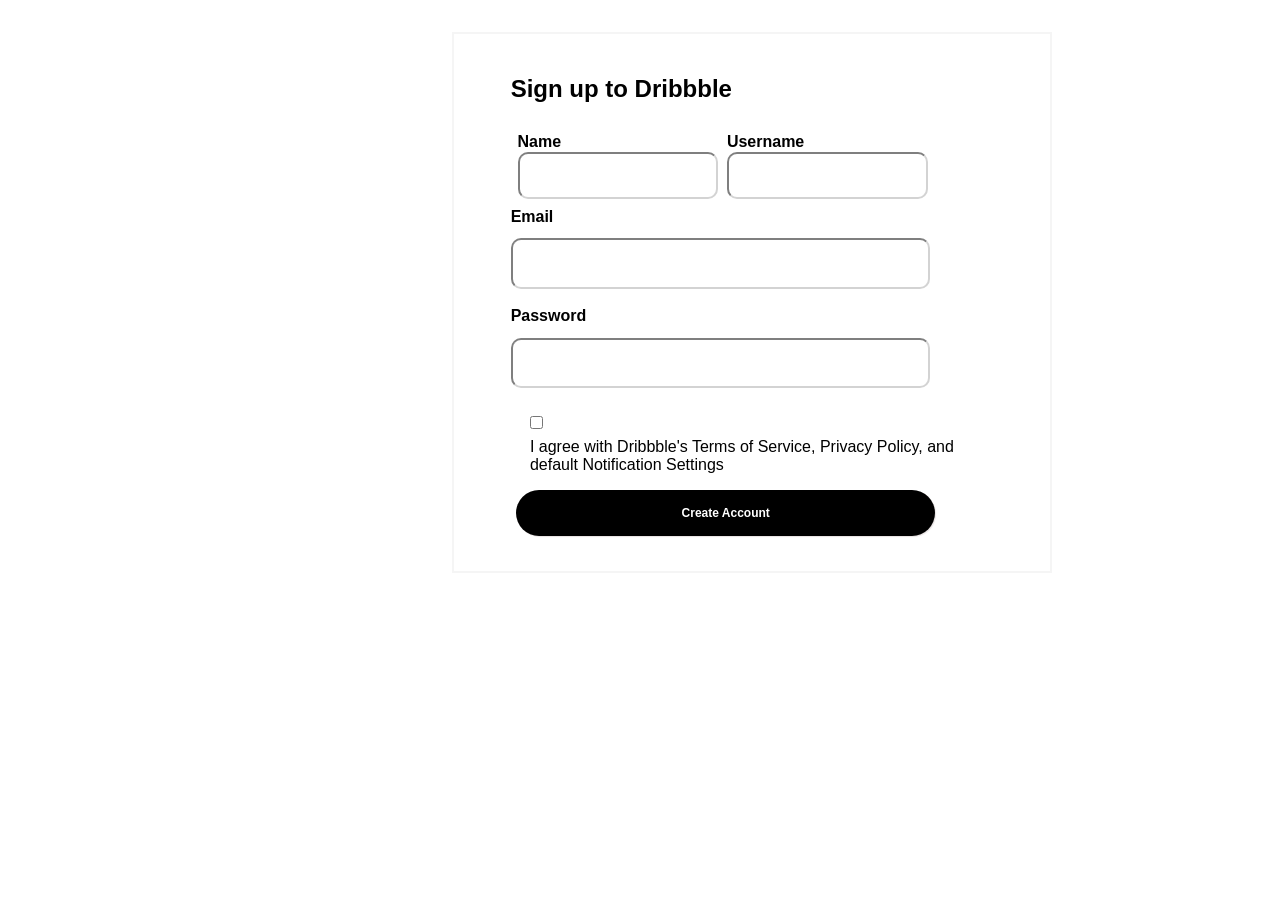
<file: signin.html>
<!DOCTYPE html>
<html lang="en">
<head>
    <meta charset="UTF-8">
    <meta name="viewport" content="width=device-width, initial-scale=1.0">
    <title>Sign Up| Dribbble</title>
    <link rel="icon" href="https://static.vecteezy.com/system/resources/previews/012/660/867/non_2x/dribbble-logo-on-transparent-isolated-background-free-vector.jpg"/>
    <link rel="stylesheet" href="./signin.css"/>
</head>
<body class="a"><section class="main">
    <form id="formy">
    <h1>Sign up to Dribbble</h1>
    <div class="l1">
    <fieldset>
     <label class="l2">Name</label><br>
     <input class="i1" type="text"   required/>
    </fieldset>
    <fieldset>
     <label class="l3">Username</label><br>
     <input  class="i2" type="text" required/><br>
    </fieldset>
    </div>
     <label class="l4">Email</label><br>
     <input class="i3" type="email" required/><br>
     <label class="l5">Password</label><br>
     <input class="i4" type="password" required/><br>
     <div>
        <input type="checkbox"/>
        <p>I agree with Dribbble's Terms of Service, Privacy Policy, and default Notification Settings</p>
    </div>
<button class="b1">Create Account</button>


</form>
</section>


    
</body>
</html>
</file>
<file: signin.css>
*{
    margin-top: 1%;
    margin-right:4%;
    margin-left: 4%;
    box-sizing:border-box;
    font-family:"Mona Sans", "Helvetica Neue", Helvetica, Arial, sans-serif;
    
  
}
.main{
    display: flex;
    flex-direction: column;
    justify-content:center;
    margin-left: 30%;
    margin-top: 1%;
    
}
#formy{
    display: flex;
    flex-direction: column;
    justify-content: center;
    width:600px;
    border:2px solid whitesmoke;
    padding: 5%;
    }
#formy label{
    margin-top: 0%;
    margin-bottom: 0%;
    }
    fieldset {
        margin-inline-start: 0;
        margin-inline-end: 0;
        padding-block-start: 0;
        padding-block-end: 0;
        padding-inline-start: 0;
        padding-inline-end: 0;
        border: none;
        min-inline-size: min-content;
    }
 .l2,.l3{
        font-family: "Mona Sans", "Helvetica Neue", Helvetica, Arial, sans-serif;
        font-weight: bold;
    
    }
    .l3{
        margin-left: 25%;
    }
    .l4,.l5{
        font-family: "Mona Sans", "Helvetica Neue", Helvetica, Arial, sans-serif;
        font-weight: bold;
    }
    .l4{
        padding-top: 1%;
        padding-bottom: -1%;

    }
    .i1,.i2{
        border-radius: 10px;
        border-color: lightgray;
        padding: 8%;
        margin-bottom: 2%;
    
    }
    .i2{
        margin-left: 25%;
    }
    .i1:hover,.i2:hover{
        box-shadow: 2px 2px 5px 5px rgb(238, 208, 208);
    }

.i3,.i4{
    margin-top: -1%;
        width: 80%;
        border-radius: 10px;
        border-color: lightgray;
        padding: 3%;
    }
    .i3:hover,.i4:hover{
        box-shadow: 1px 1px 6px 6px rgb(238, 208, 208);
    }
    .b1{
        background-color: black;
        font-display: rgb(202, 198, 198);
        border: none;
        width:80%;
        font-size: 12px;
        font-weight: bold;
        color: white;
        border-radius: 30px;
        margin:0%;
        margin-left: 5%;
        padding:3% 2%;
        box-shadow:1px 1px 1px rgb(231, 226, 226);
    }
    .b1:hover{
        background-color:rgb(219, 212, 212);
    }
.l1{
    display:flex;
    flex-direction: row;

}
</file>
